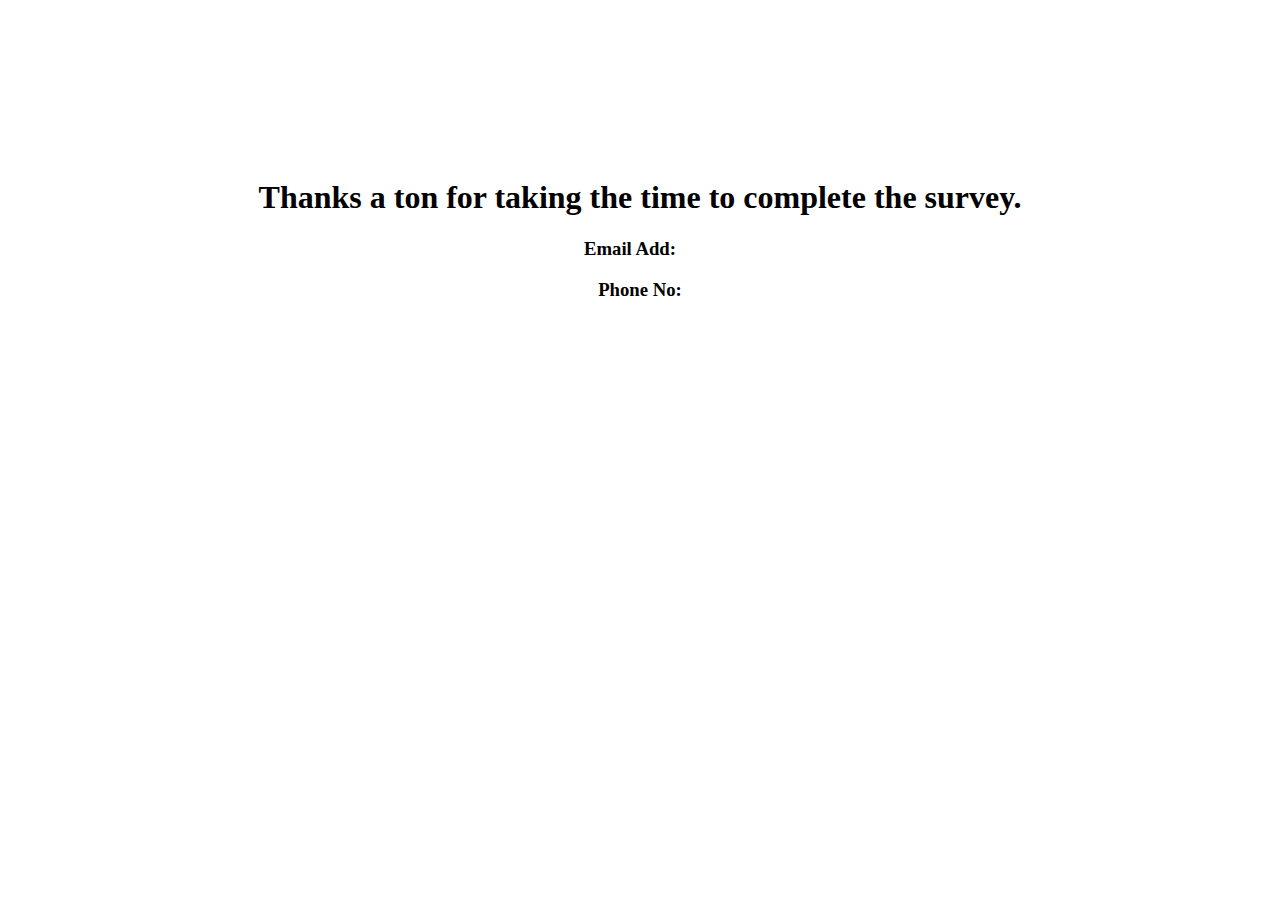
<file: ThankYou.html>
<!DOCTYPE html>
<html lang="en">
<head>
    <meta charset="UTF-8">
    <meta name="viewport" content="width=device-width, initial-scale=1.0">
    <title>ThankYou</title>
    <link rel="stylesheet" href="style.css">
</head>
<body>
    <div class="container">
        <h1>Thanks a ton for taking the time to complete the survey.</h1>
        <h3>Email Add: <span id="email"></span></h3>
        <h3>Phone No: <span id="inital"></span><span id="phoneno"></span></h3>

    </div>
    
<script>
  const URLparams=new URLSearchParams(window.location.search);
  const phone=URLparams.get('phoneno');
  const email=URLparams.get('email');
//   const initial=URLparams.get('initial');
  
  document.getElementById('email').textContent=email;
//   document.getElementById('initial').textContent=initial;
  document.getElementById('phoneno').textContent=phone;
  
</script>
</body>
</html>
</file>
<file: style.css>
.number{
    display: block;
}
.email{
    display: block;
    margin-top: 10px;
}
body{
    background-image: url("https://keystoneacademic-res.cloudinary.com/image/upload/f_auto/q_auto/g_auto/c_fill/w_1280/element/11/116594_shutterstock_536212654.jpg");
    background-attachment: fixed;
    background-repeat: no-repeat;
    background-position: center;
    background-size: cover;
}
/* h1{
   text-align: center;
   padding-top: 250px;

}
h2{
    text-align: center;
} */
#deloitte-logo{
    width:200px;
    height: 160px;
}
.container{
    text-align: center;
   padding-top: 150px;
   color: rgb(0, 0, 0)
}
.main{
    text-align: center;
   padding-top: 40px;
}
#number{
    margin-left: 05px;
    border-color: blue;
    border-style: solid;
    width: auto;
    height: auto;
}
#email{
    margin-left: 20px;
    margin-top: 10px;
}
.button{
    text-align: center;
    margin-top: 10px;
}
#btn{
    width: 150px;
    height: 50px;
    background-color: black;
    border-color: white;
    color: white;
}
</file>
